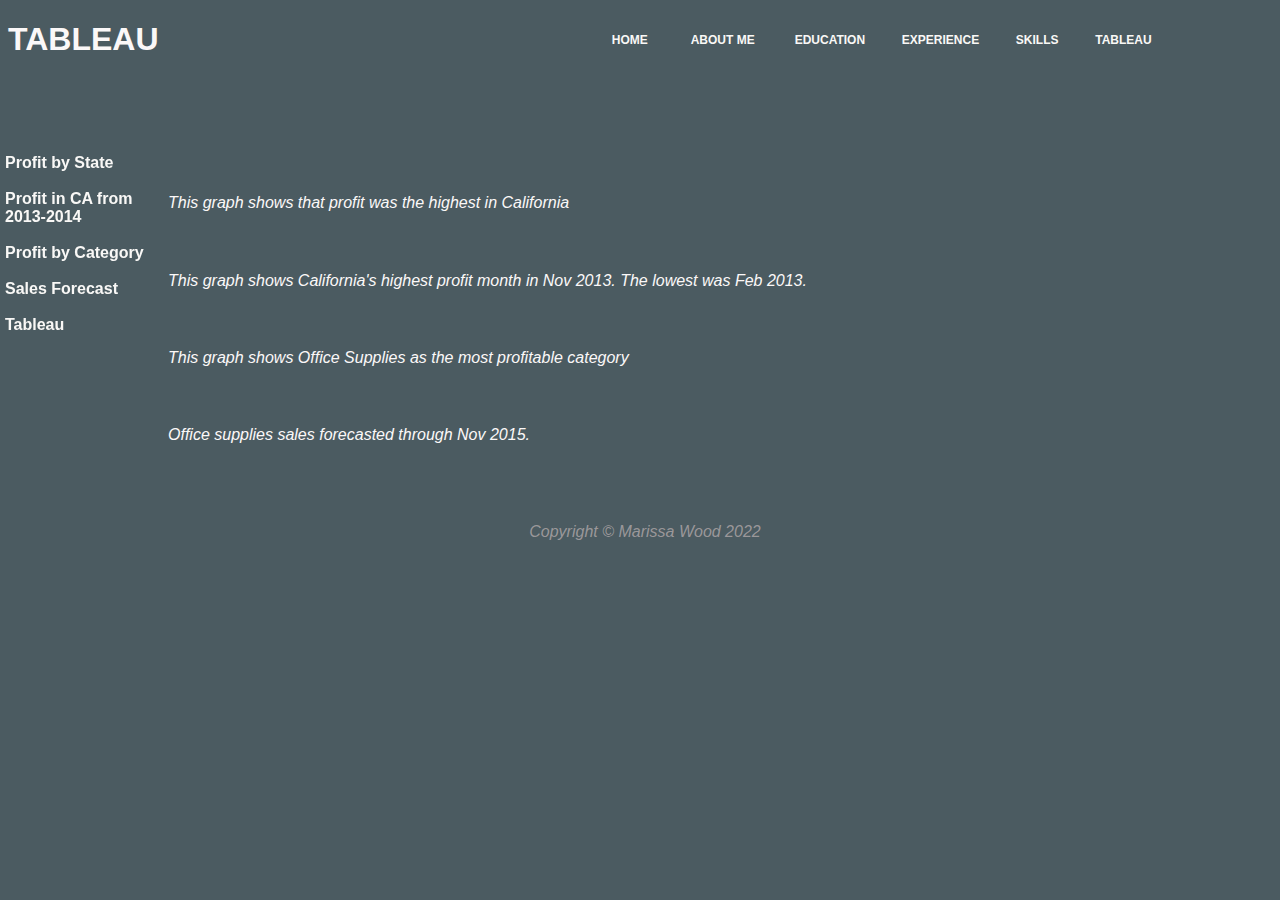
<file: html/tableau.html>
<!--Marissa Brann 15 April 2022-->
<!DOCTYPE html>
<html lang="en">
    <head>
        <title>Marissa Wood - Tableau</title>
        <link href="../styles/bootstyles.css" rel="stylesheet" type="text/css">
    </head>

    <body>
        <div class="common header">
            <span class="subheader fontcolor">
                <a class="fontcolor" href="../index.html" id="top">HOME</a> &nbsp&nbsp&nbsp&nbsp&nbsp&nbsp&nbsp&nbsp&nbsp&nbsp&nbsp; <!-- The id="top" is used for the on page anchor-->
                <a class="fontcolor" href="aboutme.html">ABOUT ME</a> &nbsp&nbsp&nbsp&nbsp&nbsp&nbsp&nbsp&nbsp&nbsp&nbsp;
                <a class="fontcolor" href="education.html">EDUCATION</a> &nbsp&nbsp&nbsp&nbsp&nbsp&nbsp&nbsp&nbsp&nbsp;
                <a class="fontcolor" href="experience.html">EXPERIENCE</a> &nbsp&nbsp&nbsp&nbsp&nbsp&nbsp&nbsp&nbsp&nbsp;
                <a class="fontcolor" href="skills.html">SKILLS</a> &nbsp&nbsp&nbsp&nbsp&nbsp&nbsp&nbsp&nbsp&nbsp;
                <a class="fontcolor" href="tableau.html">TABLEAU</a> &nbsp&nbsp&nbsp
            </span>
        </div>
        <div>
            <h1 class="float">TABLEAU</h1>
        </div>
        <div class="mainbody">
            <br><br><br>
            <h5 id="pbs">&nbsp</h5>
            <div class='tableauPlaceholder' id='viz1650096293248' style='position: relative'>
                <noscript>
                    <a href='#'><img alt='Profit by State ' src='https:&#47;&#47;public.tableau.com&#47;static&#47;images&#47;RB&#47;RBK2XPY63&#47;1_rss.png' style='border: none' /></a>
                </noscript>
                <object class='tableauViz'  style='display:none;'>
                    <param name='host_url' value='https%3A%2F%2Fpublic.tableau.com%2F' /> 
                    <param name='embed_code_version' value='3' />
                    <param name='path' value='shared&#47;RBK2XPY63' /> 
                    <param name='toolbar' value='yes' />
                    <param name='static_image' value='https:&#47;&#47;public.tableau.com&#47;static&#47;images&#47;RB&#47;RBK2XPY63&#47;1.png' /> 
                    <param name='animate_transition' value='yes' /><param name='display_static_image' value='yes' />
                    <param name='display_spinner' value='yes' /><param name='display_overlay' value='yes' />
                    <param name='display_count' value='yes' /><param name='language' value='en-US' />
                    <param name='filter' value='publish=yes' />
                </object>
            </div>               
            <script type='text/javascript'>                    
                var divElement = document.getElementById('viz1650096293248');                    
                var vizElement = divElement.getElementsByTagName('object')[0];vizElement.style.width='100%';vizElement.style.height=(divElement.offsetWidth*0.75)+'px';                    
                var scriptElement = document.createElement('script');scriptElement.src = 'https://public.tableau.com/javascripts/api/viz_v1.js';vizElement.parentNode.insertBefore(scriptElement, vizElement);                
            </script> 
            <p class="fontforparagraph">This graph shows that profit was the highest in California</p> 

            <h5 id="pca">&nbsp</h5>
            <div class='tableauPlaceholder' id='viz1650097131785' style='position: relative'>
                <noscript>
                    <a href='#'><img alt='Profit in CA from 13-14 ' src='https:&#47;&#47;public.tableau.com&#47;static&#47;images&#47;Su&#47;SuperStore_CAProfit13-14&#47;ProfitinCAfrom13-14&#47;1_rss.png' style='border: none' /></a>
                </noscript>
                <object class='tableauViz'  style='display:none;'>
                    <param name='host_url' value='https%3A%2F%2Fpublic.tableau.com%2F' /> 
                    <param name='embed_code_version' value='3' /> 
                    <param name='site_root' value='' />
                    <param name='name' value='SuperStore_CAProfit13-14&#47;ProfitinCAfrom13-14' />
                    <param name='tabs' value='no' />
                    <param name='toolbar' value='yes' />
                    <param name='static_image' value='https:&#47;&#47;public.tableau.com&#47;static&#47;images&#47;Su&#47;SuperStore_CAProfit13-14&#47;ProfitinCAfrom13-14&#47;1.png' /> 
                    <param name='animate_transition' value='yes' />
                    <param name='display_static_image' value='yes' />
                    <param name='display_spinner' value='yes' />
                    <param name='display_overlay' value='yes' />
                    <param name='display_count' value='yes' />
                    <param name='language' value='en-US' />
                    <param name='filter' value='publish=yes' />
                </object>
            </div>                
            <script type='text/javascript'>                    
                var divElement = document.getElementById('viz1650097131785');                   
                var vizElement = divElement.getElementsByTagName('object')[0];vizElement.style.width='100%';vizElement.style.height=(divElement.offsetWidth*0.75)+'px';                    
                var scriptElement = document.createElement('script');scriptElement.src = 'https://public.tableau.com/javascripts/api/viz_v1.js';vizElement.parentNode.insertBefore(scriptElement, vizElement);                
            </script>
            <p class="fontforparagraph">This graph shows California's highest profit month in Nov 2013. The lowest was Feb 2013.</p> 
            <h5 id="pbc">&nbsp</h5>
            <div class='tableauPlaceholder' id='viz1650097246139' style='position: relative'>
                <noscript>
                    <a href='#'><img alt='Profit by Product ' src='https:&#47;&#47;public.tableau.com&#47;static&#47;images&#47;Su&#47;SuperStore_Product&#47;ProfitbyProduct&#47;1_rss.png' style='border: none' /></a>
                </noscript>
                <object class='tableauViz'  style='display:none;'>
                    <param name='host_url' value='https%3A%2F%2Fpublic.tableau.com%2F' /> 
                    <param name='embed_code_version' value='3' /> 
                    <param name='site_root' value='' />
                    <param name='name' value='SuperStore_Product&#47;ProfitbyProduct' />
                    <param name='tabs' value='no' />
                    <param name='toolbar' value='yes' />
                    <param name='static_image' value='https:&#47;&#47;public.tableau.com&#47;static&#47;images&#47;Su&#47;SuperStore_Product&#47;ProfitbyProduct&#47;1.png' /> 
                    <param name='animate_transition' value='yes' />
                    <param name='display_static_image' value='yes' />
                    <param name='display_spinner' value='yes' />
                    <param name='display_overlay' value='yes' />
                    <param name='display_count' value='yes' />
                    <param name='language' value='en-US' />
                    <param name='filter' value='publish=yes' />
                </object>
            </div>                
            <script type='text/javascript'>                    
                var divElement = document.getElementById('viz1650097246139');                    
                var vizElement = divElement.getElementsByTagName('object')[0];vizElement.style.width='100%';vizElement.style.height=(divElement.offsetWidth*0.75)+'px';                    
                var scriptElement = document.createElement('script');scriptElement.src = 'https://public.tableau.com/javascripts/api/viz_v1.js';vizElement.parentNode.insertBefore(scriptElement, vizElement);                
            </script>
            <p class="fontforparagraph">This graph shows Office Supplies as the most profitable category</p>
            <h5 id="sfc">&nbsp</h5>
            <div class='tableauPlaceholder' id='viz1650097288351' style='position: relative'>
                <noscript>
                    <a href='#'><img alt='Office Supplies Forecast ' src='https:&#47;&#47;public.tableau.com&#47;static&#47;images&#47;Su&#47;SuperStore_16500956808410&#47;OfficeSuppliesForecast&#47;1_rss.png' style='border: none' /></a>
                </noscript>
                <object class='tableauViz'style='display:none;'>
                    <param name='host_url' value='https%3A%2F%2Fpublic.tableau.com%2F' /> 
                    <param name='embed_code_version' value='3' /> 
                    <param name='site_root' value='' />
                    <param name='name' value='SuperStore_16500956808410&#47;OfficeSuppliesForecast' />
                    <param name='tabs' value='no' />
                    <param name='toolbar' value='yes' />
                    <param name='static_image' value='https:&#47;&#47;public.tableau.com&#47;static&#47;images&#47;Su&#47;SuperStore_16500956808410&#47;OfficeSuppliesForecast&#47;1.png' /> 
                    <param name='animate_transition' value='yes' />
                    <param name='display_static_image' value='yes' />
                    <param name='display_spinner' value='yes' />
                    <param name='display_overlay' value='yes' />
                    <param name='display_count' value='yes' />
                    <param name='language' value='en-US' />
                    <param name='filter' value='publish=yes' />
                </object>
            </div>                
            <script type='text/javascript'>                   
                var divElement = document.getElementById('viz1650097288351');                    
                var vizElement = divElement.getElementsByTagName('object')[0];vizElement.style.width='100%';vizElement.style.height=(divElement.offsetWidth*0.75)+'px';                    
                var scriptElement = document.createElement('script');scriptElement.src = 'https://public.tableau.com/javascripts/api/viz_v1.js';vizElement.parentNode.insertBefore(scriptElement, vizElement);                
            </script>
            <p class="fontforparagraph">Office supplies sales forecasted through Nov 2015.</p>
        </div> <br><br><br><br><br><br>
        <div class="common leftmenu fontcolor">
            <a class="fontcolor" href="#pbs">Profit by State</a><br><br>
            <a class="fontcolor" href="#pca">Profit in CA from 2013-2014</a><br><br>
            <a class="fontcolor" href="#pbc">Profit by Category</a><br><br>
            <a class="fontcolor" href="#sfc">Sales Forecast</a><br><br>
            <a class="fontcolor" href="https://www.tableau.com/" target="_blank" title="Tableau.com">Tableau</a><br><br>
        </div>
        <div class="common footer">
            Copyright &copy; Marissa Wood 2022        
        </div>
    </body>



</html>
</file>
<file: styles/bootstyles.css>
body{
    background-color: rgb(75, 91, 97);
    font-family:"Open Sans", -apple-system, BlinkMacSystemFont, "Segoe UI", Roboto, "Helvetica Neue", Arial, sans-serif, "Apple Color Emoji", "Segoe UI Emoji", "Segoe UI Symbol", "Noto Color Emoji";
    color:rgb(251, 248, 248)
}
.common{
    /*background-color: rgb(74, 94, 99);*/
    position:absolute
}
.fontcolor{color: rgb(249, 248, 246);text-decoration: none; font-weight:bold;}
.subheader{float: right; color: rgb(244, 243, 242); font-size:12px;}
.header{
    top: 33px;
    right: 115px;
    left: 5px;
    height: 100px;
    z-index: 2;
    color:rgb(248, 244, 244)}
.leftmenu{
    top: 154px;
    left: 5px;
    width: 159px;
    position:fixed
    
}

.mainbody{
    top:64px;
    bottom:64px;
    left:114px;
    right:114px;
    padding-top:1px;
    padding-right:110px;
    padding-left:160px}


.footer{
    bottom:45px;
    height:20px;
    left:5px;
    right:5px;
    font-size: 16px;
    color: rgba(202, 188, 188, 0.638);
    font-style: italic;
    text-align: center;
    position:fixed;
    position:relative}
    
.float{ 
    top:30px
}
.fontforparagraph{
    font-style: italic;
}
</file>
